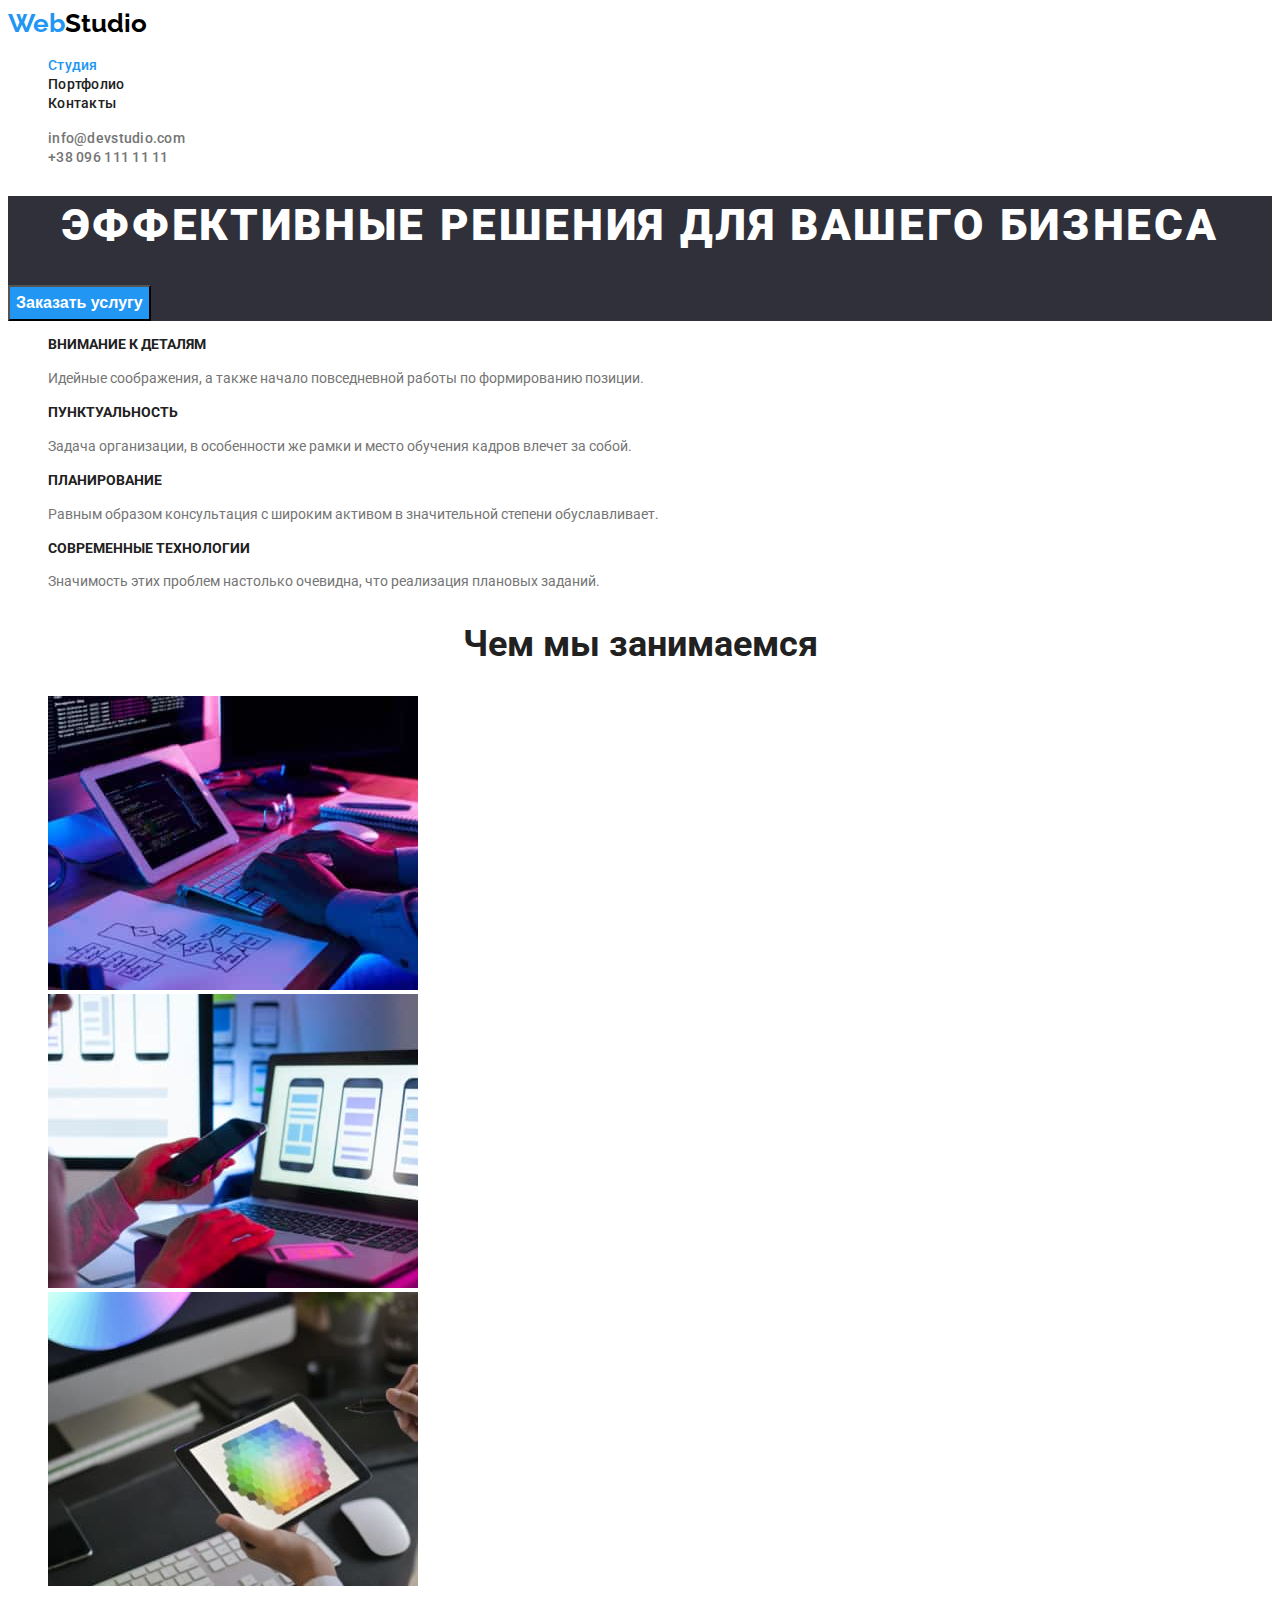
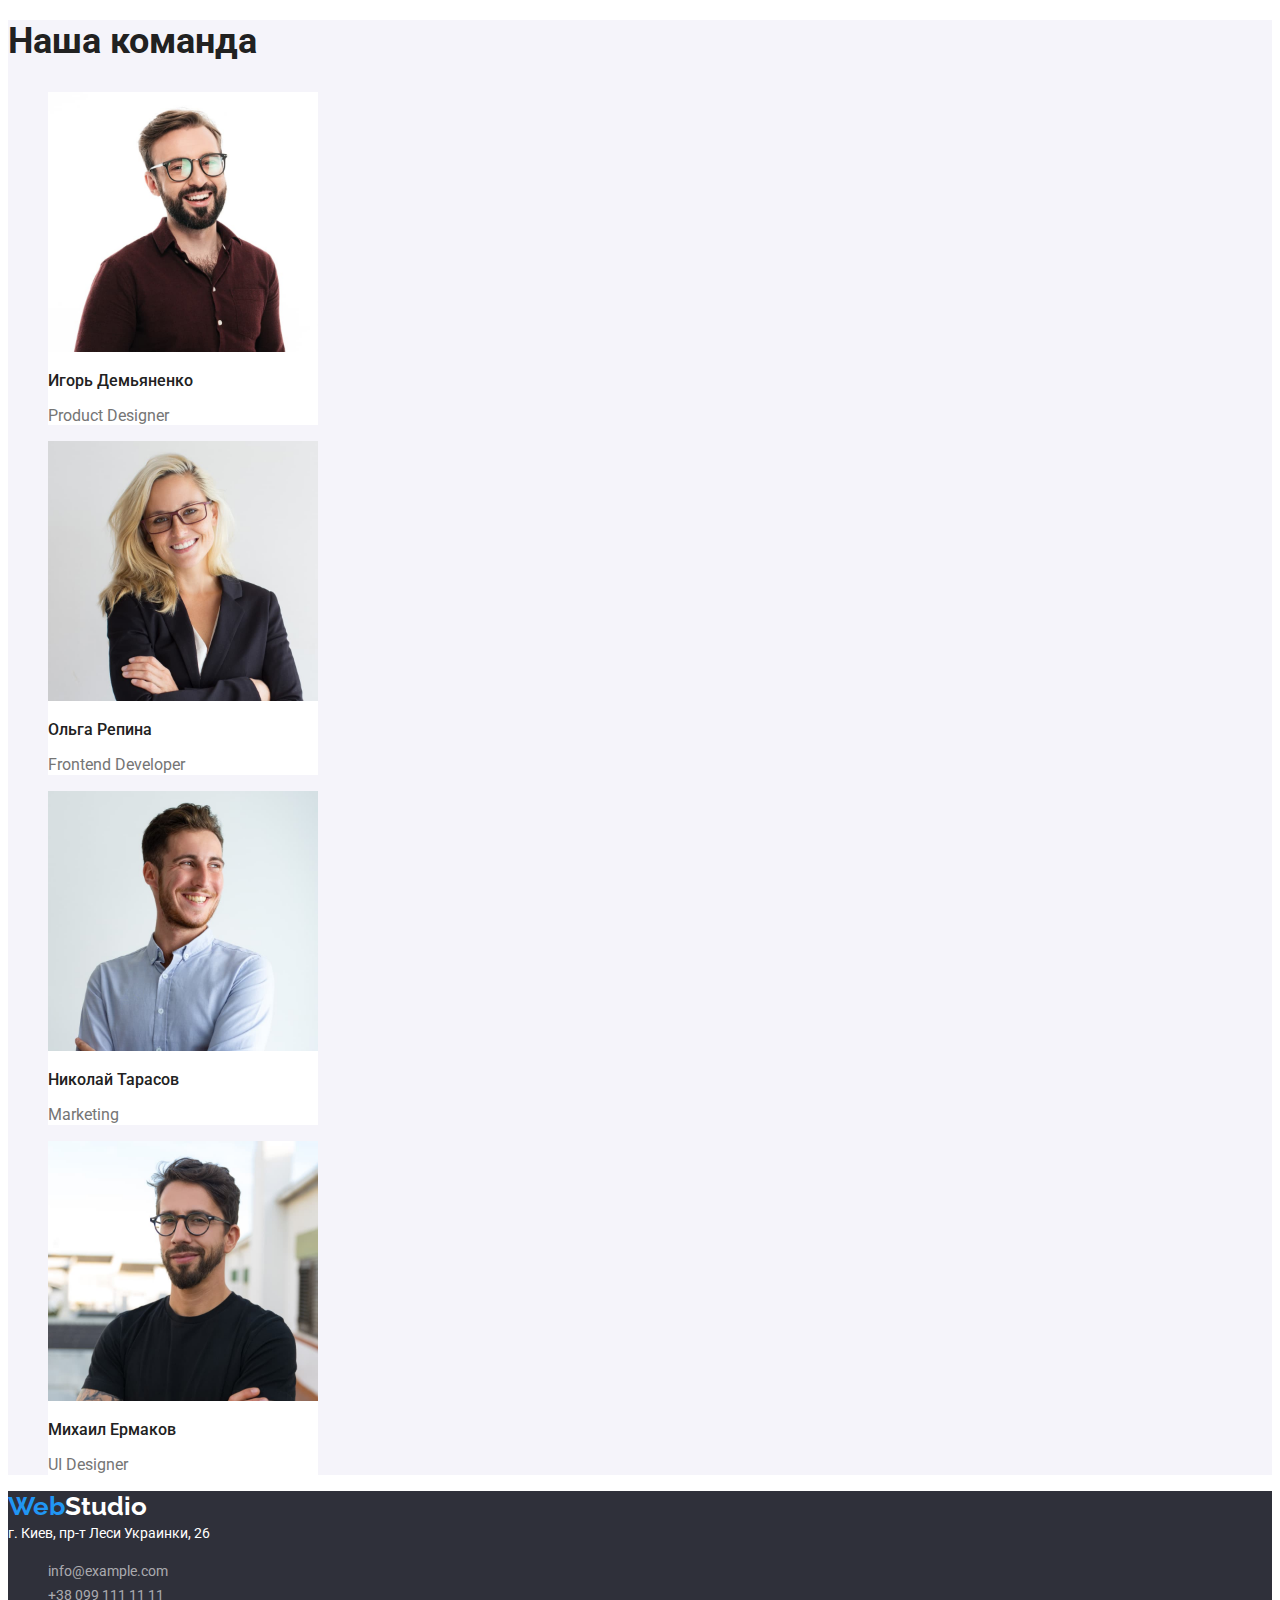
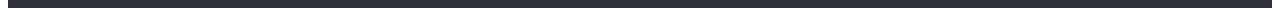
<file: index.html>
<!DOCTYPE html>
<html lang="en">

<head>
    <meta charset="UTF-8">
    <meta http-equiv="X-UA-Compatible" content="IE=edge">
    <meta name="viewport" content="width=device-width, initial-scale=1.0">
    <title>Document</title>
    <link href="https://fonts.googleapis.com/css2?family=Raleway:wght@700&family=Roboto:wght@400;500;700;900&display=swap"
        rel="stylesheet">
    <link rel="stylesheet" href="./css/styles.css" />
</head>

<body>
    
    <header class="header">
        
        <div class="logo-font">
             <a class="fst-part-logo" href="./index.html">Web<span class="sd-part-logo-hdr">Studio</span>
             </a>
        </div>
    
        <nav class="header-nav">
            <ul class="site-nav list">
                <li> <a class="current">Студия</a></li>
                <li> <a href="./portfolio.html">Портфолио</a></li>
                <li> <a href="">Контакты</a></li>
            </ul>
        </nav>
    

        <ul class="contacts list">
            <li> <a href="mailto:info@devstudio.com">info@devstudio.com</a>
            </li>
            <li> <a href="tel:+380961111111">+38 096 111 11 11</a>
            </li>
        </ul>

    </header>

 
    <main>
         <section class="hero">
            <h1 class="hero-header">Эффективные решения для вашего бизнеса</h1>
            <button type="button" class="hero-btn"><span class="hero-btn-words">Заказать услугу</span></button>
        </section>
        
        <section>
            <h2 class="spec">Особенности</h2>
            <ul class="list">
                <li>
                    <h3 class="spec-title">Внимание к деталям</h3>
                    <p class="spec-text">Идейные соображения, а также начало повседневной работы по формированию позиции.</p>
                </li>
                <li>
                    <h3 class="spec-title">Пунктуальность</h3>
                    <p class="spec-text">Задача организации, в особенности же рамки и место обучения кадров влечет за собой.</p>
                </li>
                <li>
                    <h3 class="spec-title">Планирование</h3>
                    <p class="spec-text">Равным образом консультация с широким активом в значительной степени обуславливает.</p>
                </li>
                <li>
                    <h3 class="spec-title">Современные технологии</h3>
                    <p class="spec-text">Значимость этих проблем настолько очевидна, что реализация плановых заданий.</p>
                </li>
            </ul>
        </section>
        
        <section class="projects">
            <h2 class="projects-title">Чем мы занимаемся</h2>
            <ul class="list">
            <li>
            <img src="./images/boxfirst.jpg" alt="рука на клавиатуре" width="370" />
            </li>
            <li>
            <img src="./images/boxsecond.jpg" alt="телефон в руках" width="370" />
            </li>
            <li>
            <img src="./images/boxthird.jpg" alt="планшет в руках" width="370" />
            </li>
            </ul>
        </section>
        
        <section class="teamlist">
            <h2 class="team">Наша команда</h2>
            <ul class="list">
                <li>
                   <div class="card">
                       <img src="./images/igor.jpg" alt="Игорь Демьяненко" width="270" />
                    <h3 class="team-name">Игорь Демьяненко</h3>
                    <p class="team-pos">Product Designer</p>
                    </div>
                </li>
                <li>
                    <div class="card">
                    <img src="./images/olga.jpg" alt="Ольга Репина" width="270" />
                    <h3 class="team-name">Ольга Репина</h3>
                    <p class="team-pos">Frontend Developer</p>
                    </div>
                </li>
                <li>
                    <div class="card">
                    <img src="./images/nikolay.jpg" alt="Николай Тарасов" width="270" />
                    <h3 class="team-name">Николай Тарасов</h3>
                    <p class="team-pos">Marketing</p>
                    </div>
                </li>
                <li>
                    <div class="card">
                    <img src="./images/mixail.jpg" alt="Михаил Ермаков" width="270" />
                    <h3 class="team-name">Михаил Ермаков</h3>
                    <p class="team-pos">UI Designer</p>
                    </div>
                </li>
            </ul>

        </section>

    </main>

    
<footer class="ftr">
    
    <div class="logo-font">
    <a class="fst-part-logo" href="/">Web<span class="sd-part-logo-ftr">Studio</span></a>
    </div>
    
    <address class="address list">
        г. Киев, пр-т Леси Украинки, 26
        <ul class="address-ftr list">
            <li>
                <a href="mailto:info@example.com">info@example.com</a>
            </li>
            <li>
                <a href="tel:+380991111111">+38 099 111 11 11</a>
            </li>
        </ul>
    </address>

</footer>

</body>

</html>
</file>
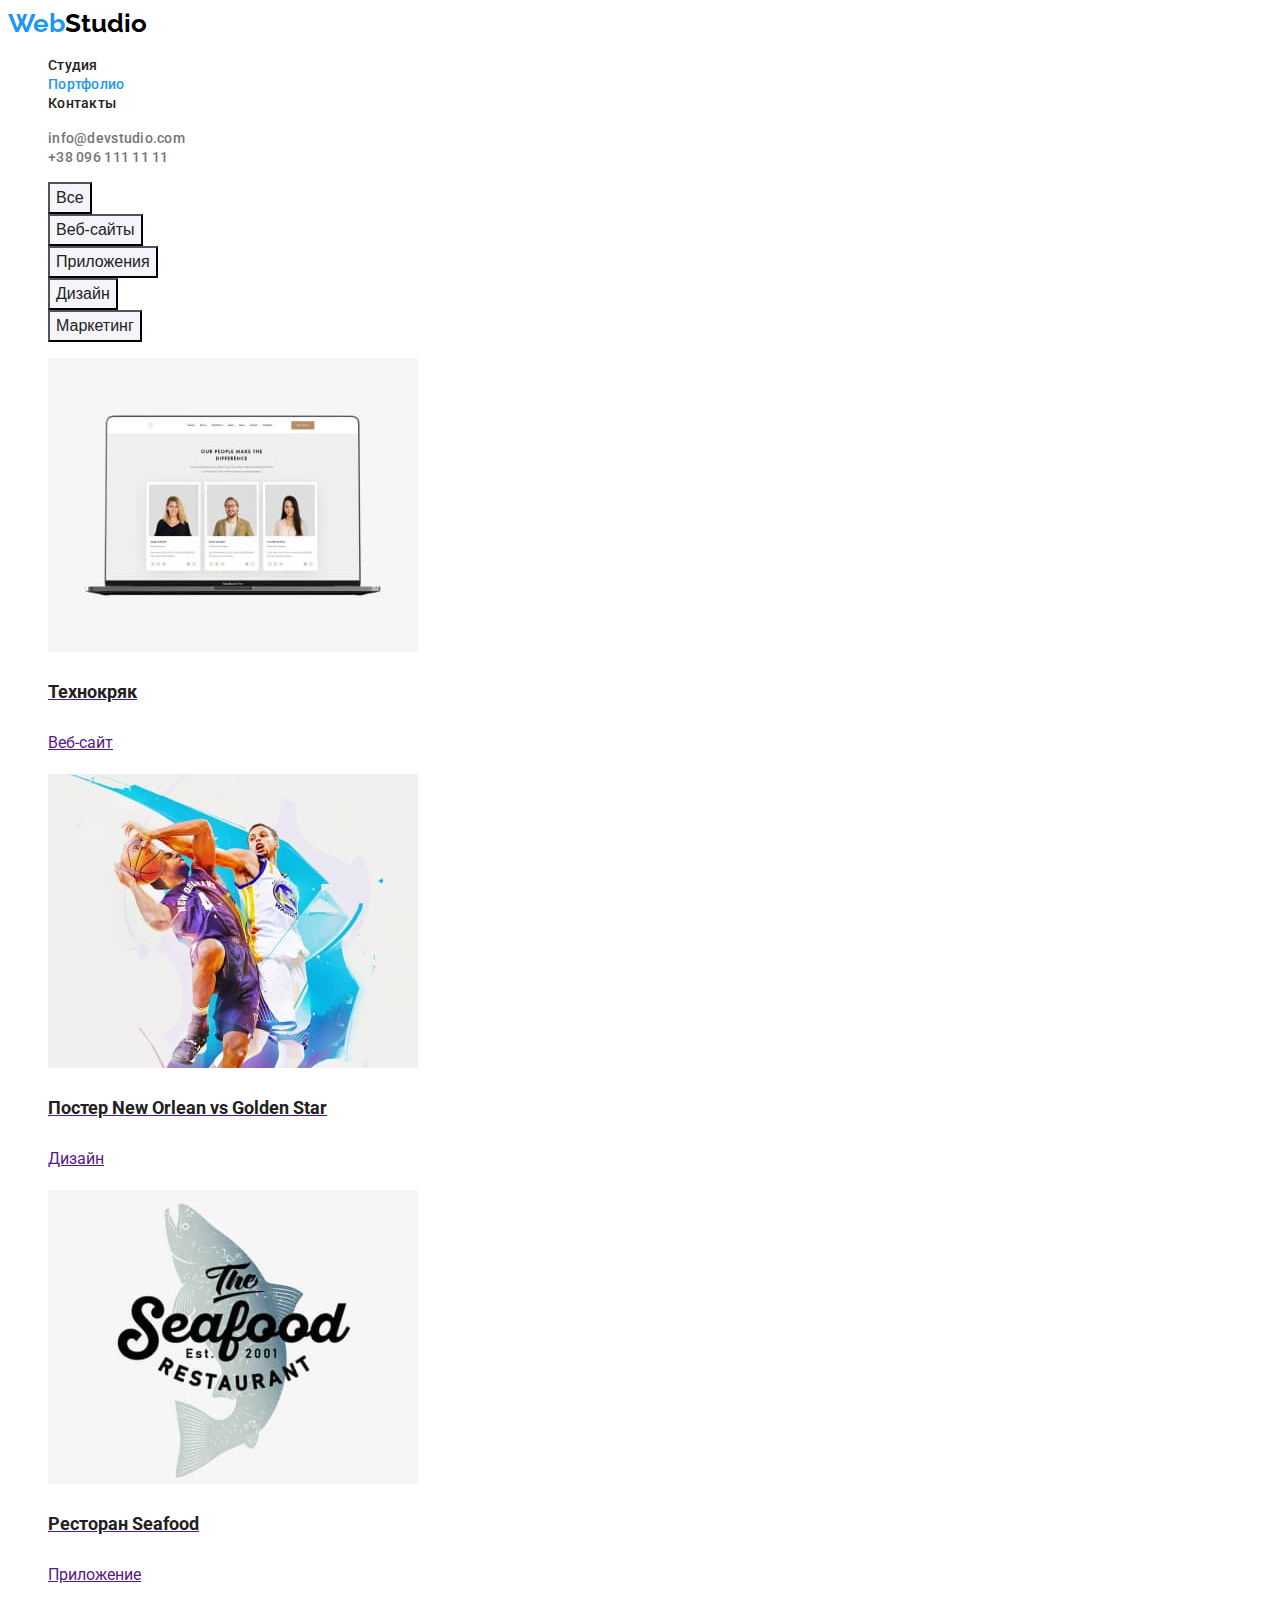
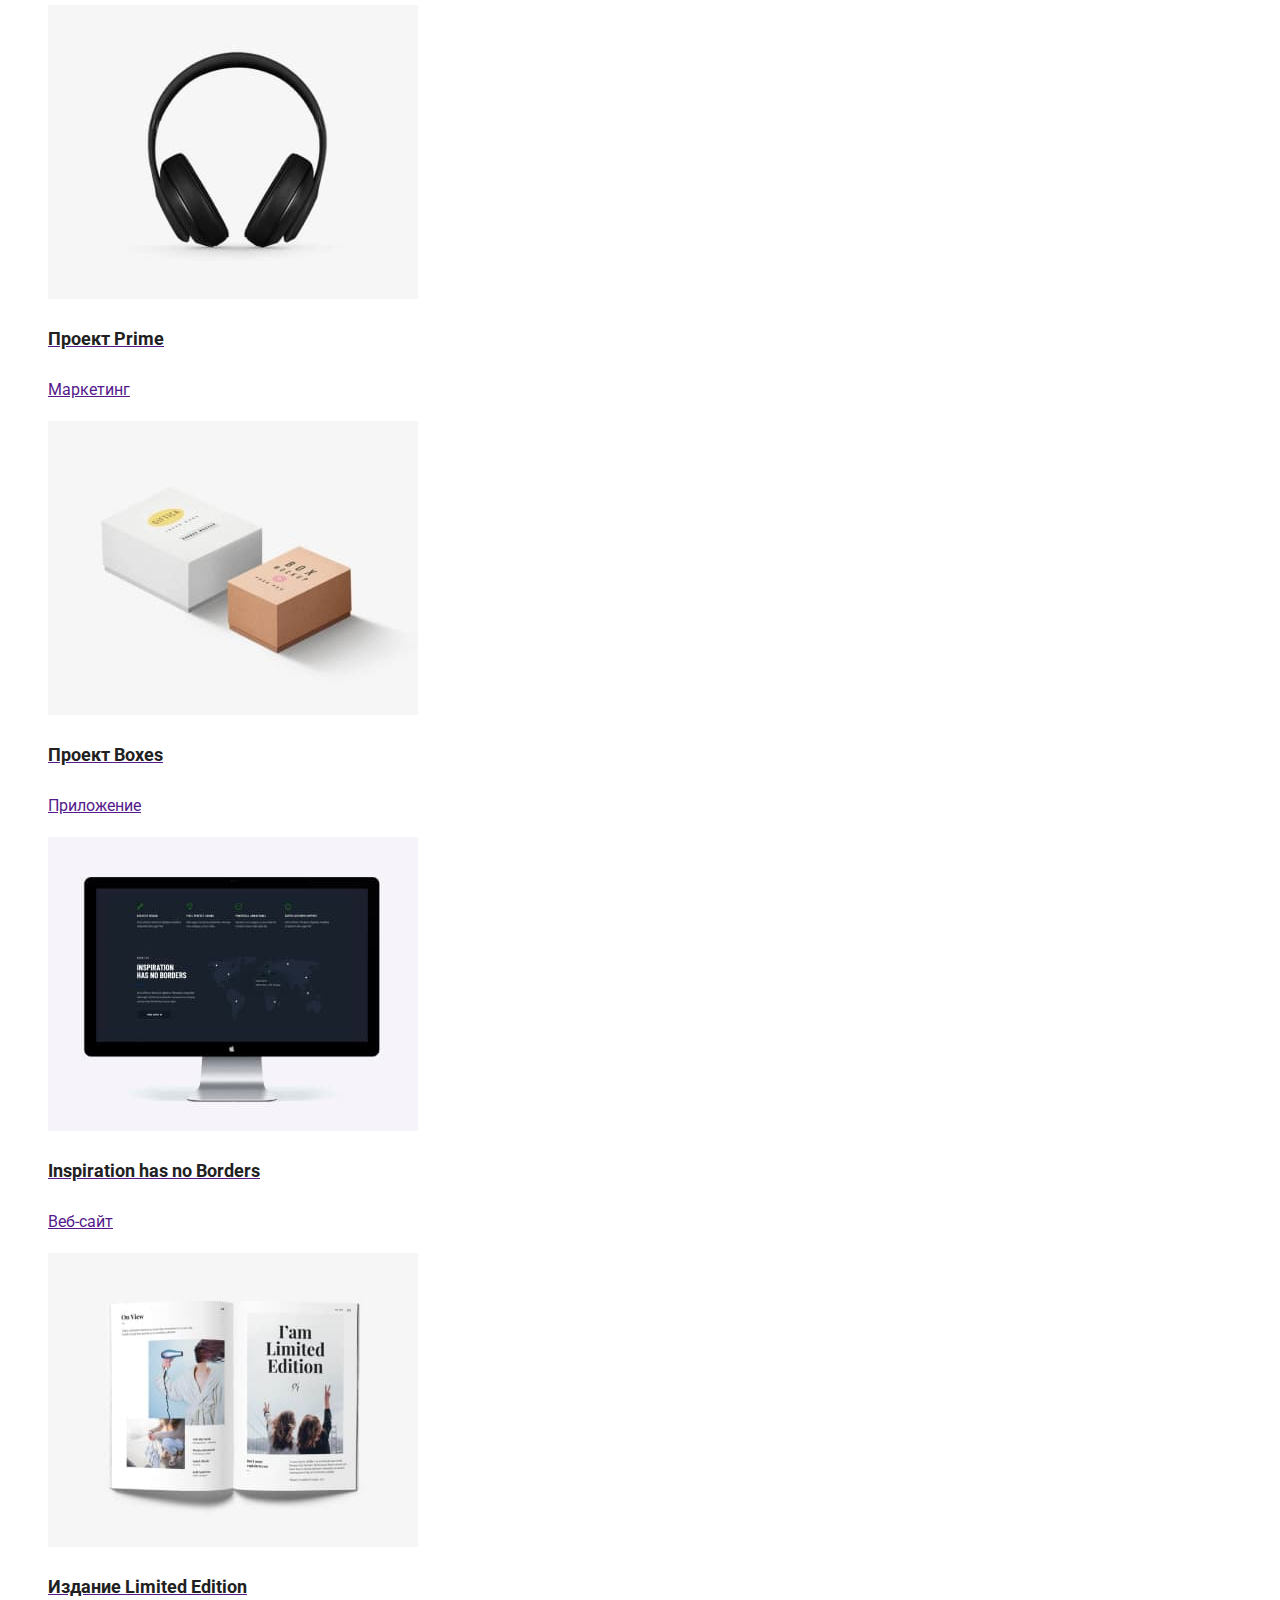
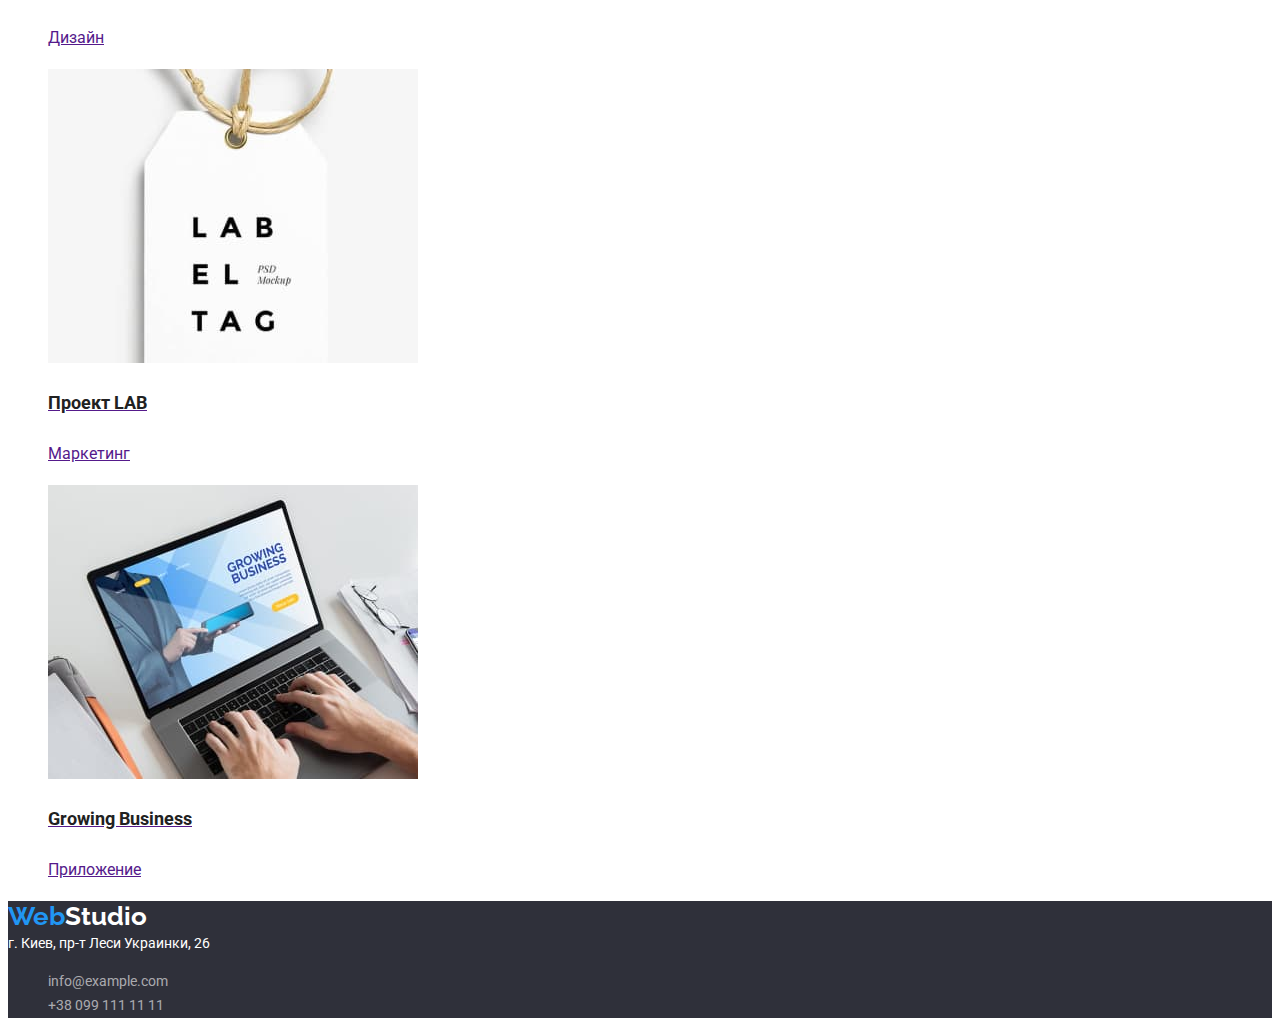
<file: portfolio.html>
<!DOCTYPE html>
<html lang="en">

<head>
    <meta charset="UTF-8">
    <meta http-equiv="X-UA-Compatible" content="IE=edge">
    <meta name="viewport" content="width=device-width, initial-scale=1.0">
    <title>Document</title>
    <link href="https://fonts.googleapis.com/css2?family=Raleway:wght@700&family=Roboto:wght@400;500;700;900&display=swap"
        rel="stylesheet">
    <link rel="stylesheet" href="./css/styles.css" />
</head>

<body>

    <header class="header">

        <div class="logo-font">
            <a class="fst-part-logo" href="/index.html">Web<span class="sd-part-logo-hdr">Studio</span>
            </a>
        </div>

        <nav class="header-nav">
            <ul class="site-nav list">
                <li> <a href="./index.html">Студия</a></li>
                <li> <a class="current" href="./portfolio.html">Портфолио</a></li>
                <li> <a href="">Контакты</a></li>
            </ul>
        </nav>

        <ul class="contacts list">
            <li> <a href="mailto:info@devstudio.com">info@devstudio.com</a>
            </li>
            <li> <a href="tel:+380961111111">+38 096 111 11 11</a>
            </li>
        </ul>

    </header>
   
<main>

<section>

    <h1 class="portfolio-title">Filter</h1>

    <ul class="portfolio-filter list">

 <li><button type="button">Все</button></li>
 <li><button type="button">Веб-сайты</button></li>
 <li><button type="button">Приложения</button></li>
 <li><button type="button">Дизайн</button></li>
 <li><button type="button">Маркетинг</button></li>

 </ul>

    <h2 class="portfolio-list">portfolio list</h2>
    <ul class="list">
        <li>
            <a href="">
            <img src="./images/p-1.jpg" alt="Технокряк" width="370" />
        <h3 class="card-name">Технокряк</h3>
        <p class="card-disc">Веб-сайт</p>
        </a>
    </li>
        
    <li>
        <a href="">
            <img src="./images/p-2.jpg" alt="Постер New Orlean vs Golden Star" width="370" />
            <h3 class="card-name">Постер New Orlean vs Golden Star</h3>
            <p class="card-disc">Дизайн</p>
        </a>
        </li>
        <li>
            <a href="">
            <img src="./images/p-3.jpg" alt="Ресторан Seafood" width="370" />
            <h3 class="card-name">Ресторан Seafood</h3>
            <p class="card-disc">Приложение</p>
            </a>
        </li>
        <li>
            <a href="">
            <img src="./images/p-4.jpg" alt="Проект Prime" width="370" />
            <h3 class="card-name">Проект Prime</h3>
            <p class="card-disc">Маркетинг</p>
            </a>
        </li>
        <li>
            <a href="">
            <img src="./images/p-5.jpg" alt="Проект Boxes" width="370" />
            <h3 class="card-name">Проект Boxes</h3>
            <p class="card-disc">Приложение</p>
            </a>
        </li>
        <li>
            <a href="">
            <img src="./images/p-6.jpg" alt="Inspiration has no Borders" width="370" />
            <h3 class="card-name">Inspiration has no Borders</h3>
            <p class="card-disc">Веб-сайт</p>
            </a>
        </li>
        <li>
            <a href="">
            <img src="./images/p-7.jpg" alt="Издание Limited Edition" width="370" />
            <h3 class="card-name">Издание Limited Edition</h3>
            <p class="card-disc">Дизайн</p>
            </a>
        </li>
        <li>
            <a href="">
            <img src="./images/p-8.jpg" alt="Проект LAB" width="370" />
            <h3 class="card-name">Проект LAB</h3>
            <p class="card-disc">Маркетинг</p>
            </a>
        </li>
        <li>
            <a href="">
            <img src="./images/p-9.jpg" alt="Growing Business" width="370" />
            <h3 class="card-name">Growing Business</h3>
            <p class="card-disc">Приложение</p>
            </a>
        </li>
    </ul>
</section>
</main>
    
    
    <footer class="ftr">
    
        <div class="logo-font">
            <a class="fst-part-logo " href="/">Web<span class="sd-part-logo-ftr">Studio</span></a>
        </div>
    
        <address class="address list">
            г. Киев, пр-т Леси Украинки, 26
            <ul class="address-ftr list">
                <li>
                    <a href="mailto:info@example.com">info@example.com</a>
                </li>
                <li>
                    <a href="tel:+380991111111">+38 099 111 11 11</a>
                </li>
            </ul>
        </address>
    
    </footer>
    
    </body>
    
    </html>
</file>
<file: css/styles.css>
/* main text color rgba(117, 117, 117, 1) */
/* second text color rgba(33, 33, 33, 1) */
/* logo first part and btn rgba(33, 150, 243, 1)*/
/* btn hover color  rgba(24, 140, 232, 1) */
/* logo second part hdr rgba(0, 0, 0, 1)*/
/* logo second part ftr rgba(255, 255, 255, 1)*/
/* main background rgba(255, 255, 255, 1) */
/* second background rgba(245, 244, 250, 1) */
/* ftr and hero background rgba(47, 48, 58, 1) */

:root {
    --main-text-color: rgba(117, 117, 117, 1);
    --second-text-color: rgba(33, 33, 33, 1);
    --main-background-color: rgba(255, 255, 255, 1);
    --second-background: rgba(245, 244, 250, 1);
    --logo-first-part-and-btn: rgba(33, 150, 243, 1);
    --portfolio-card-background: rgba(238, 238, 238, 1);
}


body {
    background-color: var(--main-background-color);
    color: var(--main-text-color);
    font-family: Roboto, Raleway, sans-serif;
}

.list {
    list-style: none;

}

.fst-part-logo {
    color:#2196F3
}

.sd-part-logo-hdr {
    color:#000000 
}

.logo-font a {
    text-decoration-line: none;
    font-family: Raleway;
    font-weight: 700;
    font-size: 26px;
    line-height: 1.2;
}


.site-nav .current {
    color: #2196F3;
}

.site-nav a {
    text-decoration-line: none;
    color: var(--second-text-color);
    font-weight: 500;
    font-size: 14px;
    line-height: 1.14;
    letter-spacing: 0.02em;
}

.site-nav a:hover,
.site-nav a:focus
{
    color: #2196F3;
}


.contacts a {
    text-decoration-line: none;
    color: var(--main-text-color);
    font-weight: 500;
    font-size: 14px;
    line-height: 1.14;
    letter-spacing: 0.02em
}

.contacts a:hover,
.contacts a:focus {
    color: #2196F3;
}


.hero {
    background-color:rgba(47, 48, 58, 1);;
}
.hero-header {
    color:rgba(255, 255, 255, 1);
    font-weight: 900;
    font-size: 44px;
    line-height: 1.36;
        /* or 136% */
    
    text-align: center;
    letter-spacing: 0.06em;
    text-transform: uppercase;
}

.hero-btn {
   background-color: rgba(33, 150, 243, 1)
}

.hero-btn:hover {
    background-color:rgba(24, 140, 232, 1) ;
}

.hero-btn-words {
    color: var(--main-background-color);
    font-weight: 700;
    font-size: 16px;
    line-height: 1.87;
}


.spec {
    display:none;
}

.spec-title {
    color: var(--second-text-color);
}

.spec-title {
    font-weight: 700;
    font-size: 14px;
    line-height: 1.14;
    text-transform: uppercase;
}

.spec-text {
    color: var(--main-text-color);
    font-weight: 400;
    font-size: 14px;
    line-height: 1.71;
    
}

.projects-title {
    color: var(--second-text-color);
}

.projects-title {
    font-weight: 700;
    font-size: 36px;
    line-height: 1.16;
    text-align: center;
}

.teamlist {
    background-color: var(--second-background);
}
.team {
    color: var(--second-text-color);
}

.team {
    font-weight: 700;
    font-size: 36px;
    line-height: 42px;
}

.team-name {
    color: var(--second-text-color);
}

.team-name {
    font-weight: 500;
    font-size: 16px;
    line-height: 1.18;
}

.team-pos {
    font-weight: 400;
    font-size: 16px;
    line-height: 1.18;
}

.card {
    background-color: #FFFFFF;
    width: 270px;
}

.ftr {
    background-color:#2F303A;
}

.sd-part-logo-ftr {
    color: #FFFFFF;
}

.address {
    color: #FFFFFF;
}

.address {
    font-weight: 400;
    font-size: 14px;
    line-height: 1.71;
    font-style:normal;
}

.address-ftr a {
    color: rgba(255, 255, 255, 0.6)

}

.portfolio-title {
    display:none;
}

.portfolio-filter button {
    background-color: var(--second-background);
    color: var(--main-text-color);
}


.portfolio-filter button:hover,
.portfolio-filter button:focus {
    background-color: var(--logo-first-part-and-btn);
    color: var(--main-background-color);
}


button {
    cursor: pointer;
}

.portfolio-filter button {
color: var(--second-text-color);
font-weight: 500;
font-size: 16px;
line-height: 1.62;
}

.portfolio-list {
    display:none;
}

.card-name {
    color: var(--second-text-color)
}

.card-name {
    font-weight: 700;
    font-size: 18px;
    line-height: 2;
}

.card-disc {
    font-weight: 400;
    font-size: 16px;
    line-height: 1.87;
}

.portfolio-card {
    background-color: var(--main-background-color);
    width: 370px;
    height: 404px;
}

.portfolio-card a {
    text-decoration-line: none;
    color: var(--main-text-color);
}

.address-ftr a {
    text-decoration-line: none;
}
</file>
